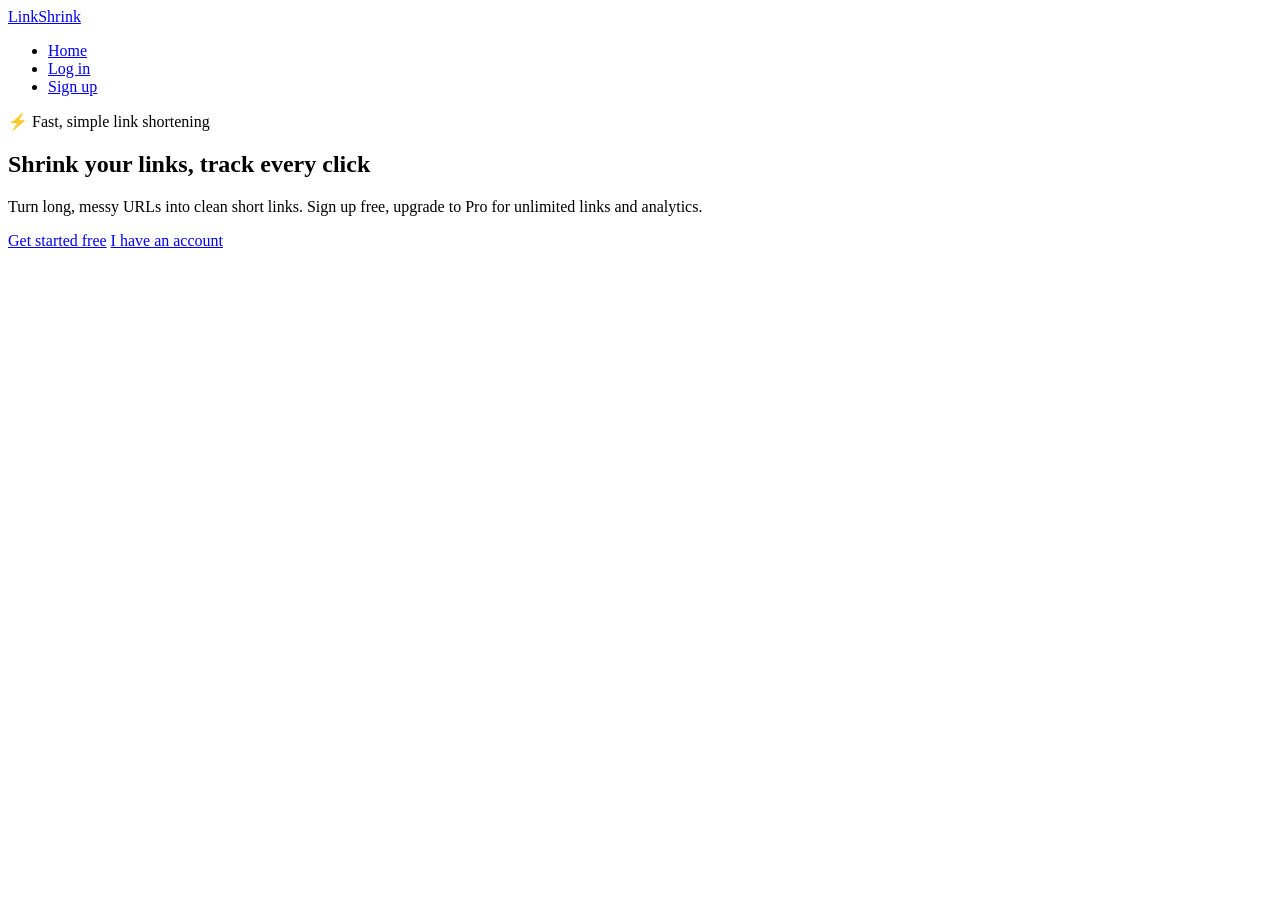
<file: src/main/resources/static/index.html>
<!DOCTYPE html>
<html lang="en">
<head>
<meta charset="UTF-8">
<meta name="viewport" content="width=device-width, initial-scale=1.0">
<title>LinkShrink — Shorten your links</title>
<link href="https://fonts.googleapis.com/css2?family=Syne:wght@400;600;700;800&family=DM+Sans:wght@300;400;500&display=swap" rel="stylesheet">
<!-- <link rel="stylesheet" href="css/styles.css"> -->
<link rel="stylesheet" href="https://d2c3wbw9fr9jgq.cloudfront.net/static/styles.css">
</head>
<body>
<div class="glow"></div>
<div id="navbar"></div>

<section class="hero">
<div class="hero-tag">⚡ Fast, simple link shortening</div>
<h1>Shrink your links, <span class="accent">track every click</span></h1>
<p>Turn long, messy URLs into clean short links. Sign up free, upgrade to Pro for unlimited links and analytics.</p>
<div class="btns">
<a href="signup.html" class="btn-primary">Get started free</a>
<a href="login.html" class="btn-outline">I have an account</a>
</div>
</section>

<script src="js/auth.js"></script> 
<script src="js/nav.js"></script> 

</body>
</html>
</file>
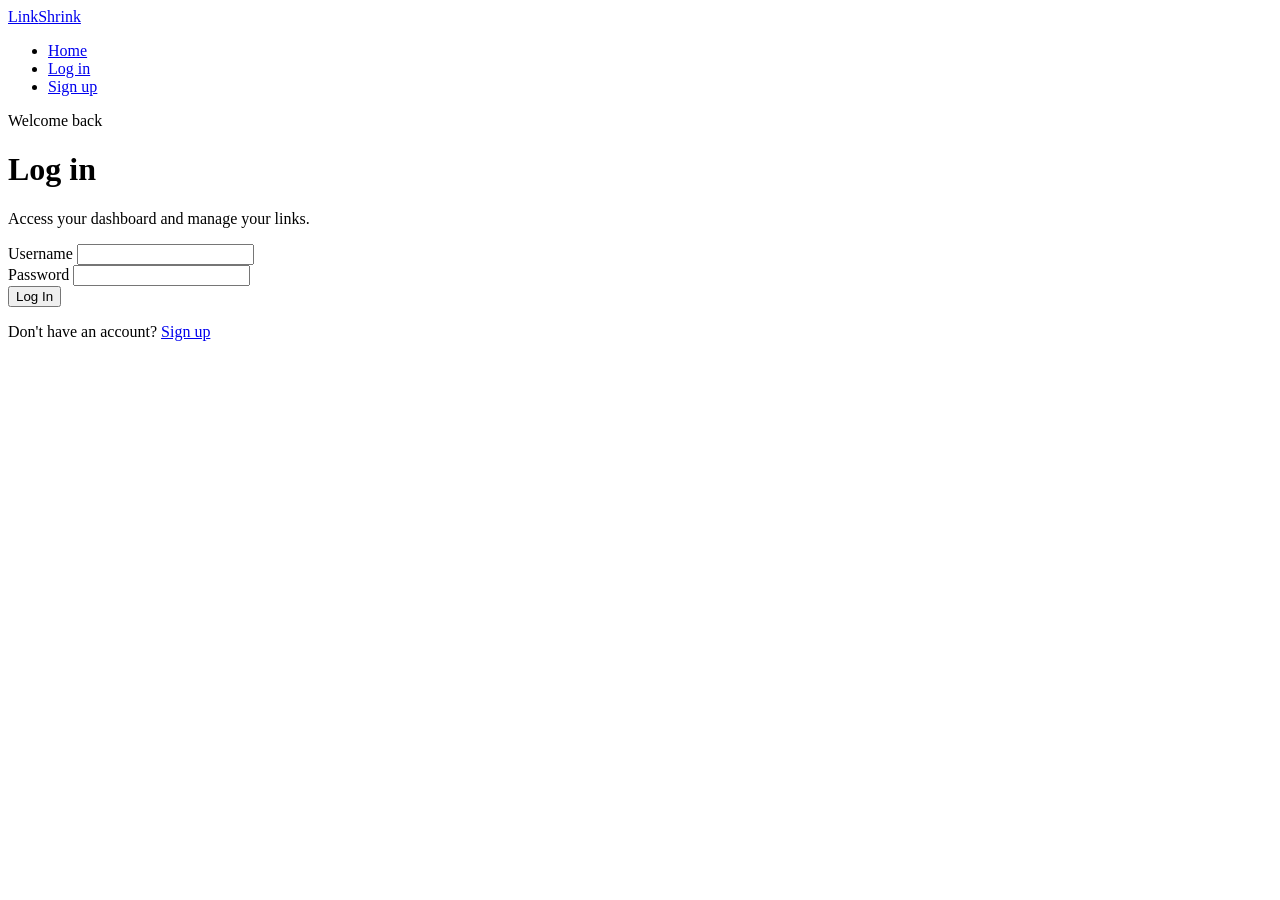
<file: src/main/resources/static/dashboard.html>
<!DOCTYPE html>
<html lang="en">

<head>
    <meta charset="UTF-8">
    <meta name="viewport" content="width=device-width, initial-scale=1.0">
    <title>Dashboard — LinkShrink</title>
    <link
        href="https://fonts.googleapis.com/css2?family=Syne:wght@400;600;700;800&family=DM+Sans:wght@300;400;500&display=swap"
        rel="stylesheet">
    <!-- <link rel="stylesheet" href="css/styles.css"> -->
    <link rel="stylesheet" href="https://d2c3wbw9fr9jgq.cloudfront.net/static/styles.css">
</head>

<body>
    <div class="glow"></div>
    <div id="navbar"></div>

    <main class="dash">
        <div class="dash-head">
            <span class="section-label">Your workspace</span>
            <h1 class="dash-title">Dashboard</h1>
            <p class="dash-sub">Create short links and track every click.</p>
        </div>

        <div class="create-card">
            <label for="longUrl" class="create-label">Paste a long URL</label>
            <div class="create-row">
                <input type="url" id="longUrl" placeholder="https://example.com/very/long/link..." />
                <button id="shortenBtn" class="btn-primary">Shorten</button>
            </div>
            <div id="createMsg" class="form-message"></div>
        </div>

        <div class="links-head">
            <h2>Your links</h2>
            <button id="refreshBtn" class="btn-outline btn-sm">Refresh</button>
        </div>

        <div id="linksContainer">
            <p class="empty-state" id="emptyState">Loading your links...</p>
        </div>
    </main>

    <script src="js/auth.js"></script>
    <script src="js/nav.js"></script> 
    
    <script>
        if (!isLoggedIn()) {
            window.location.href = 'login.html';
        }

        (async function checkUpgradeReturn() {
            const params = new URLSearchParams(window.location.search);
            if (params.get('upgraded') === 'true' && params.get('session_id')) {
                try {
                    const res = await fetchProtected('/api/confirm-upgrade', {
                        method: 'POST',
                        headers: { 'Content-Type': 'application/json' },
                        body: JSON.stringify({ sessionId: params.get('session_id') })
                    });
                    if (res.ok) {
                        alert('🎉 Upgraded to Pro! You now have unlimited links.');
                        window.history.replaceState({}, '', 'dashboard.html');
                    } else {
                        const data = await res.json().catch(() => ({}));
                        console.error('Upgrade failed:', data);
                    }
                } catch (e) { console.error('Upgrade error:', e); }
            }
        })();

        const BASE = API_BASE;

        document.getElementById('shortenBtn').addEventListener('click', async () => {
            const input = document.getElementById('longUrl');
            const msg = document.getElementById('createMsg');
            const btn = document.getElementById('shortenBtn');
            const longUrl = input.value.trim();

            if (!longUrl) { showMsg(msg, 'Please paste a URL first.', 'error'); return; }

            btn.disabled = true;
            btn.textContent = 'Shortening...';

            try {
                const res = await fetchProtected('/api/shorten', {
                    method: 'POST',
                    headers: { 'Content-Type': 'application/json' },
                    body: JSON.stringify({ longUrl })
                });
                if (res.ok) {
                    input.value = '';
                    showMsg(msg, 'Short link created!', 'success');
                    loadLinks();
                } else if (res.status === 401) {
                    showMsg(msg, 'Session expired. Redirecting to login...', 'error');
                    setTimeout(() => { window.location.href = 'login.html'; }, 1500);
                } else if (res.status === 403) {
                    const data = await res.json().catch(() => ({}));
                    if (data.error === 'FREE_LIMIT_REACHED') {
                        msg.innerHTML = `${data.message} <a href="upgrade.html" class="upgrade-link">Upgrade now →</a>`;
                        msg.className = 'form-message error';
                        msg.style.display = 'block';
                    } else {
                        showMsg(msg, 'Session expired. Redirecting...', 'error');
                        setTimeout(() => { window.location.href = 'login.html'; }, 1500);
                    }
                } else {
                    showMsg(msg, 'Could not create link', 'error');
                }
            } catch (err) {
                showMsg(msg, 'Network error. Please try again.', 'error');
            } finally {
                btn.disabled = false;
                btn.textContent = 'Shorten';
            }
        });

        async function loadLinks() {
            const container = document.getElementById('linksContainer');
            try {
                const res = await fetchProtected('/api/my-links');
                if (res.status === 401 || res.status === 403) { window.location.href = 'login.html'; return; }
                const links = await res.json();

                if (!links.length) {
                    container.innerHTML = `<p class="empty-state">No links yet — paste a URL above to create your first one.</p>`;
                    return;
                }

                container.innerHTML = links.map(link => `
          <div class="link-card">
            <div class="link-info">
              <a class="short-url" href="${BASE}/r/${link.shortCode}" target="_blank">${BASE}/r/${link.shortCode}</a>
              <span class="long-url" title="${link.longUrl}">${link.longUrl}</span>
            </div>
            <div class="link-meta">
              <span class="clicks">${link.clickCount} clicks</span>
              <button class="btn-outline btn-sm copy-btn" data-url="${BASE}/r/${link.shortCode}">Copy</button>
            </div>
          </div>
        `).join('');

                document.querySelectorAll('.copy-btn').forEach(b => {
                    b.addEventListener('click', () => {
                        navigator.clipboard.writeText(b.dataset.url);
                        b.textContent = 'Copied!';
                        setTimeout(() => { b.textContent = 'Copy'; }, 1500);
                    });
                });
            } catch (err) {
                container.innerHTML = `<p class="empty-state">Couldn't load links. Try refreshing.</p>`;
            }
        }

        function showMsg(el, text, type) {
            el.textContent = text;
            el.className = 'form-message ' + type;
            el.style.display = 'block';
            setTimeout(() => { el.style.display = 'none'; }, 3000);
        }

        document.getElementById('refreshBtn').addEventListener('click', loadLinks);
        loadLinks();
    </script>
</body>

</html>
</file>
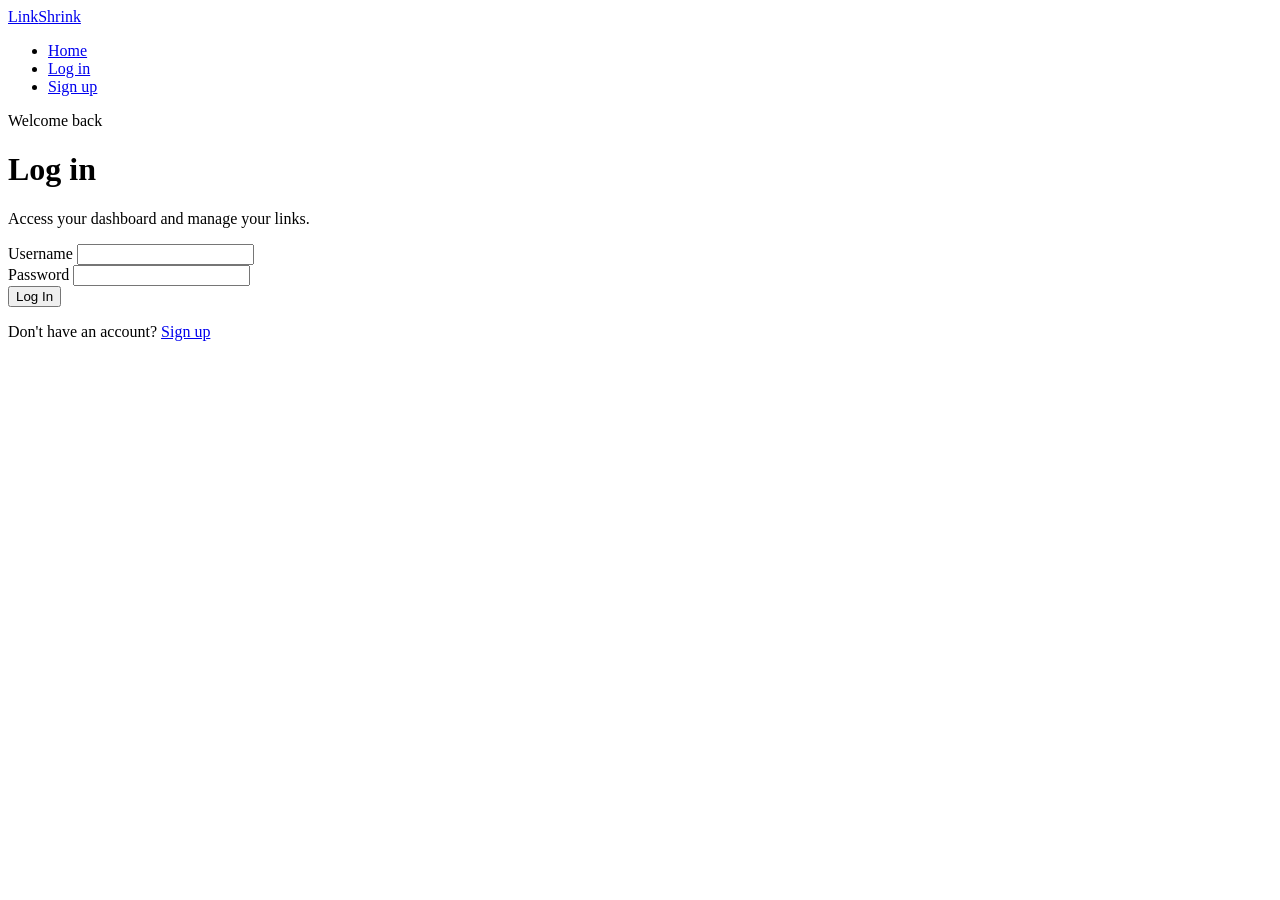
<file: src/main/resources/static/login.html>
<!DOCTYPE html>
<html lang="en">
<head>
<meta charset="UTF-8">
<meta name="viewport" content="width=device-width, initial-scale=1.0">
<title>Log in — LinkShrink</title>
<link href="https://fonts.googleapis.com/css2?family=Syne:wght@400;600;700;800&family=DM+Sans:wght@300;400;500&display=swap" rel="stylesheet">
<!-- <link rel="stylesheet" href="css/styles.css"> -->
<link rel="stylesheet" href="https://d2c3wbw9fr9jgq.cloudfront.net/static/styles.css">
</head>
<body>
<div class="glow"></div>
<div id="navbar"></div>

<div class="auth-wrapper">
<div class="auth-card">
<span class="label">Welcome back</span>
<h1>Log in</h1>
<p class="sub">Access your dashboard and manage your links.</p>

<form id="loginForm">
<div class="form-group">
<label for="username">Username</label>
<input type="text" id="username" required autocomplete="username">
</div>
<div class="form-group">
<label for="password">Password</label>
<input type="password" id="password" required autocomplete="current-password">
</div>
<button type="submit" class="submit-btn">Log In</button>
</form>

<div id="formMessage" class="form-message"></div>
<p class="auth-foot">Don't have an account? <a href="signup.html">Sign up</a></p>
</div>
</div>

<script src="js/auth.js"></script>
<script src="js/nav.js"></script> 

<script>
document.getElementById('loginForm').addEventListener('submit', async function (e) {
e.preventDefault();
const msg = document.getElementById('formMessage');
const btn = document.querySelector('.submit-btn');
btn.disabled = true; btn.textContent = 'Logging in...';

const username = document.getElementById('username').value;
const password = document.getElementById('password').value;

try {
const res = await loginUser(username, password);
if (res.ok) {
msg.textContent = 'Success! Redirecting...';
msg.className = 'form-message success'; msg.style.display = 'block';
setTimeout(() => { window.location.href = 'dashboard.html'; }, 800);
        } else {
throw new Error('Invalid username or password');
        }
      } catch (err) {
msg.textContent = err.message; msg.className = 'form-message error'; msg.style.display = 'block';
      } finally {
btn.disabled = false; btn.textContent = 'Log In';
      }
    });
</script>
</body>
</html>
</file>
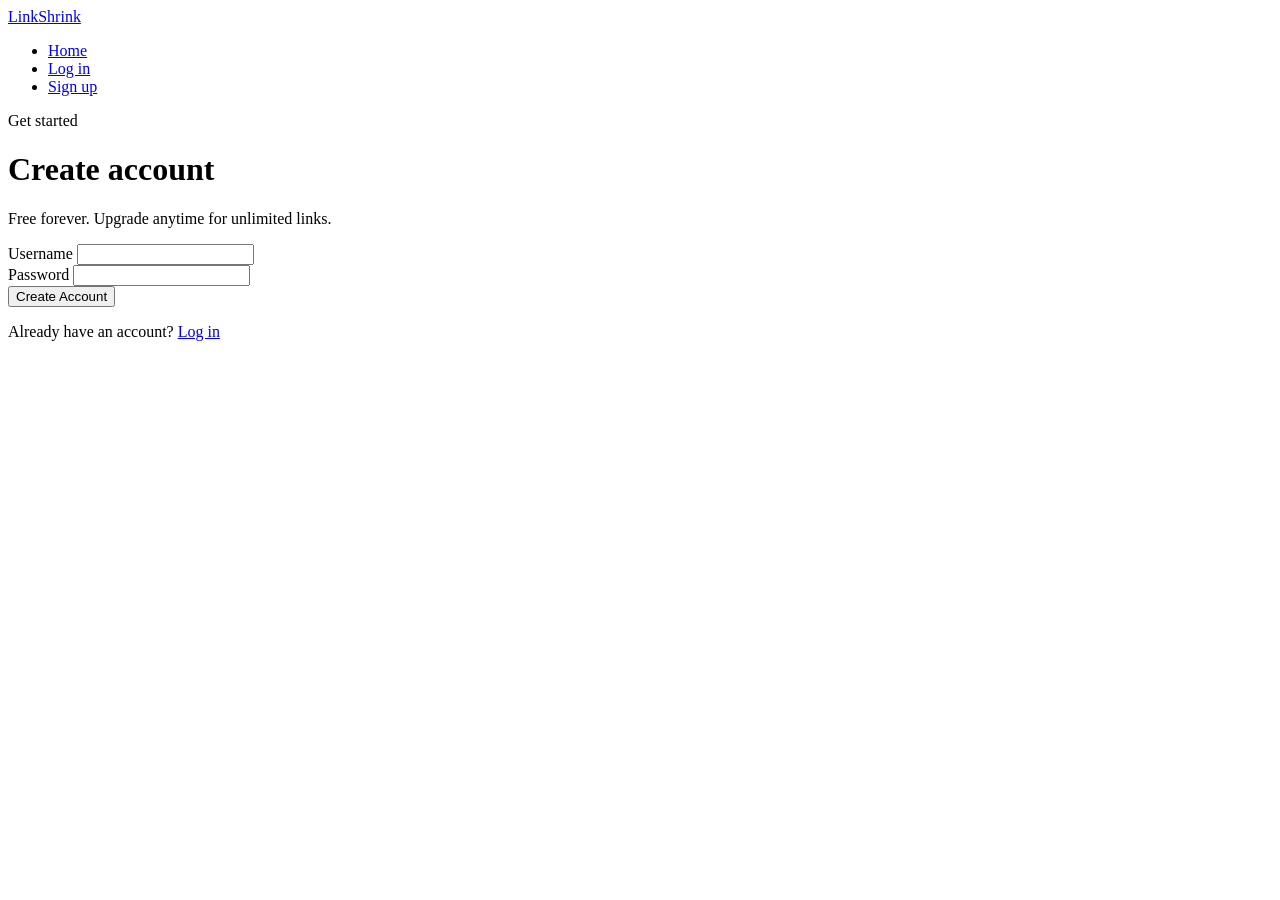
<file: src/main/resources/static/signup.html>
<!DOCTYPE html>
<html lang="en">
<head>
<meta charset="UTF-8">
<meta name="viewport" content="width=device-width, initial-scale=1.0">
<title>Sign up — LinkShrink</title>
<link href="https://fonts.googleapis.com/css2?family=Syne:wght@400;600;700;800&family=DM+Sans:wght@300;400;500&display=swap" rel="stylesheet">
<!-- <link rel="stylesheet" href="css/styles.css"> -->
<link rel="stylesheet" href="https://d2c3wbw9fr9jgq.cloudfront.net/static/styles.css">
</head>
<body>
<div class="glow"></div>
<div id="navbar"></div>

<div class="auth-wrapper">
<div class="auth-card">
<span class="label">Get started</span>
<h1>Create account</h1>
<p class="sub">Free forever. Upgrade anytime for unlimited links.</p>

<form id="signupForm">
<div class="form-group">
<label for="username">Username</label>
<input type="text" id="username" required autocomplete="username">
</div>
<div class="form-group">
<label for="password">Password</label>
<input type="password" id="password" required autocomplete="new-password">
</div>
<button type="submit" class="submit-btn">Create Account</button>
</form>

<div id="formMessage" class="form-message"></div>
<p class="auth-foot">Already have an account? <a href="login.html">Log in</a></p>
</div>
</div>

 <script src="js/auth.js"></script> 
 <script src="js/nav.js"></script> 

<script>
document.getElementById('signupForm').addEventListener('submit', async function (e) {
e.preventDefault();
const msg = document.getElementById('formMessage');
const btn = document.querySelector('.submit-btn');
btn.disabled = true; btn.textContent = 'Creating...';

const username = document.getElementById('username').value;
const password = document.getElementById('password').value;

try {
const res = await signupUser(username, password);
if (res.ok) {
msg.textContent = 'Account created! Redirecting to login...';
msg.className = 'form-message success'; msg.style.display = 'block';
setTimeout(() => { window.location.href = 'login.html'; }, 1000);
        } else {
const errText = await res.text();
throw new Error(errText || `Signup failed (${res.status})`);
        }
      } catch (err) {
msg.textContent = err.message; msg.className = 'form-message error'; msg.style.display = 'block';
      } finally {
btn.disabled = false; btn.textContent = 'Create Account';
      }
    });
</script>
</body>
</html>
</file>
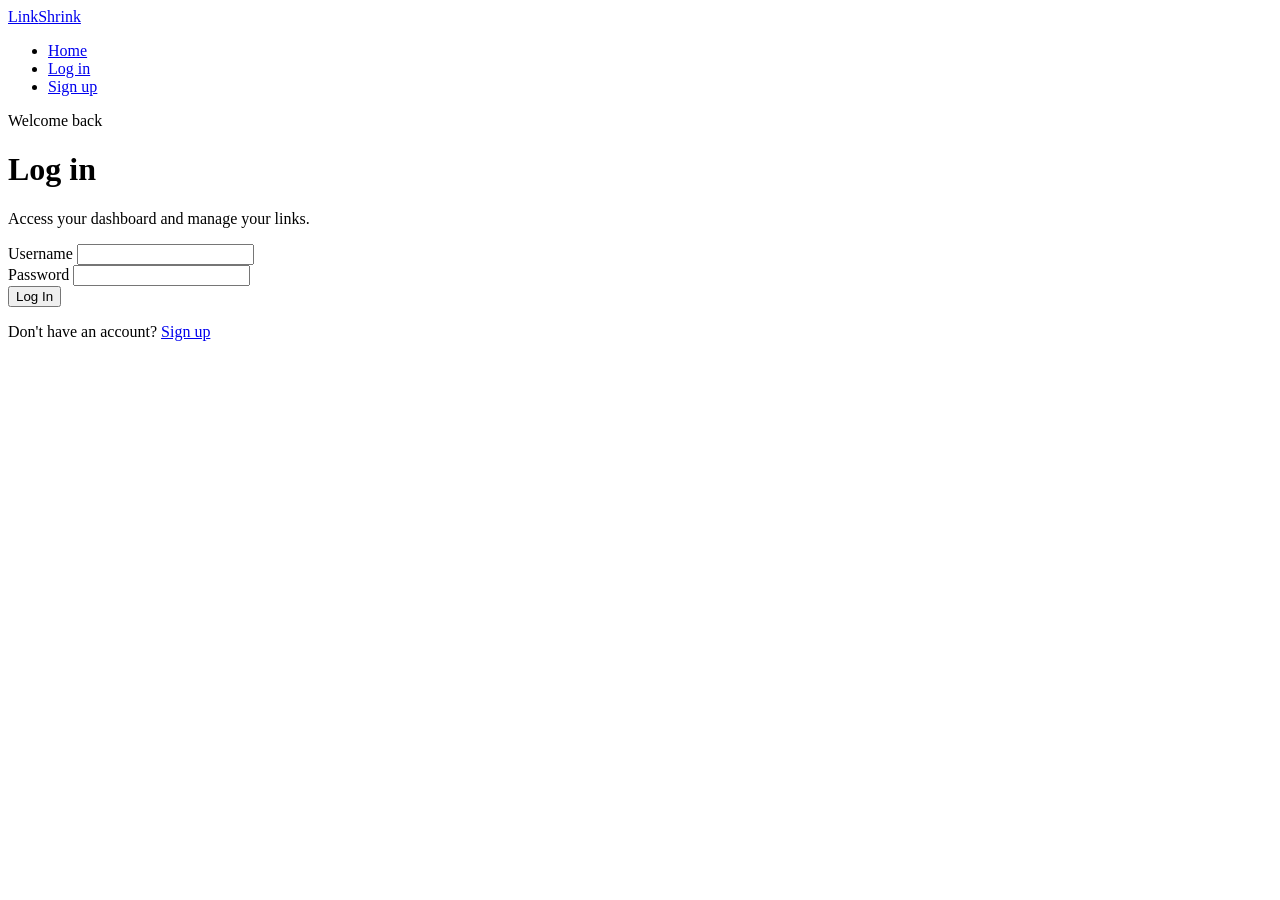
<file: src/main/resources/static/upgrade.html>
<!DOCTYPE html>
<html lang="en">
<head>
<meta charset="UTF-8">
<meta name="viewport" content="width=device-width, initial-scale=1.0">
<title>Upgrade — LinkShrink</title>
<link href="https://fonts.googleapis.com/css2?family=Syne:wght@400;600;700;800&family=DM+Sans:wght@300;400;500&display=swap" rel="stylesheet">
<!-- <link rel="stylesheet" href="css/styles.css"> -->
<link rel="stylesheet" href="https://d2c3wbw9fr9jgq.cloudfront.net/static/styles.css">
</head>
<body>
<div class="glow"></div>
<div id="navbar"></div>

<main class="dash" style="max-width: 560px;">
<div class="dash-head" style="text-align:center;">
<span class="section-label">Pricing</span>
<h1 class="dash-title">Upgrade to Pro</h1>
<p class="dash-sub">Unlock unlimited links and remove the free-tier cap.</p>
</div>

<div class="create-card" style="text-align:center;">
<div class="price-tag">$9<span class="price-period">/month</span></div>
<ul class="price-features">
<li>Unlimited short links</li>
<li>Click tracking on every link</li>
<li>Priority support</li>
</ul>
<button id="upgradeBtn" class="btn-primary" style="width:100%; margin-top:1rem;">
        Upgrade to Pro
</button>
<div id="upgradeMsg" class="form-message"></div>
</div>
</main>

<script src="js/auth.js"></script>
<script src="js/nav.js"></script> 

<script>
if (!isLoggedIn()) { window.location.href = 'login.html'; }

const upgradeBtn = document.getElementById('upgradeBtn');
const upgradeMsg = document.getElementById('upgradeMsg');

upgradeBtn.addEventListener('click', async () => {
upgradeBtn.disabled = true;
upgradeBtn.textContent = 'Redirecting to checkout...';
try {
const res = await fetchProtected('/api/create-checkout-session', { method: 'POST' });
if (res.status === 401 || res.status === 403) { window.location.href = 'login.html'; return; }
const data = await res.json();
if (data.url) {
window.location.href = data.url;
        } else {
throw new Error(data.error || 'Could not start checkout');
        }
      } catch (err) {
upgradeMsg.textContent = err.message;
upgradeMsg.className = 'form-message error';
upgradeMsg.style.display = 'block';
upgradeBtn.disabled = false;
upgradeBtn.textContent = 'Upgrade to Pro';
      }
    });
</script>
</body>
</html>
</file>
<file: src/main/resources/static/css/styles.css>
/* ============================================================
   LINKSHRINK — SHARED STYLESHEET (all pages link this one file)
   Change --accent to rebrand the whole site instantly.
   ============================================================ */

/* ---- reset ---- */
* { margin: 0; padding: 0; box-sizing: border-box; }

/* ---- theme tokens ---- */
:root {
  --bg: #0a0e27;
  --bg-secondary: #151932;
  --accent: #06b6d4;                    /* cyan — change to rebrand */
  --accent-glow: rgba(6,182,212,0.4);
  --text: #e2e8f0;
  --text-dim: #94a3b8;
  --border: #1e293b;
}

html { scroll-behavior: smooth; }
body {
  font-family: 'DM Sans', sans-serif;
  background: var(--bg); color: var(--text);
  line-height: 1.6; overflow-x: hidden; min-height: 100vh;
}

/* ---- ambient glow ---- */
.glow {
  position: fixed; top: -50%; left: -50%; width: 200%; height: 200%;
  background: radial-gradient(circle at 50% 50%, var(--accent-glow) 0%, transparent 50%);
  opacity: 0.15; pointer-events: none; z-index: -1;
}

/* ---- navbar (built dynamically by nav.js) ---- */
nav {
  position: fixed; top: 0; left: 0; right: 0;
  display: flex; justify-content: space-between; align-items: center;
  padding: 1.5rem 6%;
  background: rgba(10,14,39,0.8); backdrop-filter: blur(12px);
  border-bottom: 1px solid var(--border); z-index: 1000;
}
.nav-logo { font-family: 'Syne', sans-serif; font-size: 1.5rem; font-weight: 700; color: var(--text); text-decoration: none; }
.nav-logo span { color: var(--accent); }
nav ul { display: flex; list-style: none; gap: 2rem; align-items: center; }
nav ul li a { color: var(--text-dim); text-decoration: none; font-weight: 500; transition: color 0.3s; cursor: pointer; }
nav ul li a:hover { color: var(--accent); }
.pro-badge { background: var(--accent); color: #0a0e27; padding: 0.2rem 0.7rem; border-radius: 50px; font-size: 0.8rem; font-weight: 700; }

/* ---- buttons (shared) ---- */
.btn-primary, .btn-outline {
  padding: 0.9rem 2.2rem; border-radius: 8px; text-decoration: none;
  font-weight: 600; transition: all 0.3s; display: inline-block; cursor: pointer; border: none; font-family: inherit; font-size: 1rem;
}
.btn-primary { background: var(--accent); color: #0a0e27; }
.btn-primary:hover { transform: translateY(-2px); box-shadow: 0 10px 30px var(--accent-glow); }
.btn-outline { border: 2px solid var(--accent); color: var(--accent); background: transparent; }
.btn-outline:hover { background: rgba(6,182,212,0.1); }
.nav-btn { padding: 0.55rem 1.3rem !important; }

/* ---- form group (shared: login, signup, dashboard) ---- */
.form-group { margin-bottom: 1.3rem; }
.form-group label { display: block; margin-bottom: 0.5rem; font-weight: 500; color: var(--text); font-size: 0.95rem; }
.form-group input {
  width: 100%; padding: 0.9rem 1rem; background: var(--bg); border: 1px solid var(--border);
  border-radius: 8px; color: var(--text); font-size: 1rem; font-family: 'DM Sans', sans-serif; transition: border-color 0.3s;
}
.form-group input:focus { outline: none; border-color: var(--accent); }

.submit-btn {
  width: 100%; padding: 1rem; margin-top: 0.5rem; background: var(--accent); color: #0a0e27;
  border: none; border-radius: 8px; font-size: 1rem; font-weight: 700; cursor: pointer; font-family: 'Syne', sans-serif; transition: all 0.3s;
}
.submit-btn:hover { transform: translateY(-2px); box-shadow: 0 10px 30px var(--accent-glow); }
.submit-btn:disabled { opacity: 0.6; cursor: not-allowed; transform: none; }

/* ---- message toast (shared) ---- */
.form-message { display: none; margin-top: 1.3rem; padding: 0.9rem; border-radius: 8px; font-weight: 500; text-align: center; font-size: 0.9rem; }
.form-message.success { background: rgba(34,197,94,0.1); border: 1px solid #22c55e; color: #4ade80; }
.form-message.error { background: rgba(239,68,68,0.1); border: 1px solid #ef4444; color: #f87171; }

/* ============================================================
   PAGE-SPECIFIC SECTIONS (kept in the same file, clearly labeled)
   ============================================================ */

/* ---- HOME hero ---- */
.hero {
  min-height: 100vh; display: flex; flex-direction: column; justify-content: center; align-items: center;
  text-align: center; padding: 6rem 1.5rem 3rem; max-width: 800px; margin: 0 auto;
}
.hero-tag {
  display: inline-block; padding: 0.5rem 1rem; background: rgba(6,182,212,0.1); border: 1px solid var(--accent);
  border-radius: 50px; color: var(--accent); font-size: 0.9rem; font-weight: 500; margin-bottom: 1.5rem;
}
.hero h1 { font-family: 'Syne', sans-serif; font-size: 3.5rem; font-weight: 800; line-height: 1.1; margin-bottom: 1.2rem; }
.hero h1 .accent { color: var(--accent); }
.hero p { font-size: 1.15rem; color: var(--text-dim); max-width: 560px; margin-bottom: 2.5rem; }
.hero .btns { display: flex; gap: 1rem; flex-wrap: wrap; justify-content: center; }

/* ---- AUTH card (login + signup) ---- */
.auth-wrapper { min-height: 100vh; display: flex; justify-content: center; align-items: center; padding: 6rem 1.5rem 3rem; }
.auth-card { background: var(--bg-secondary); border: 1px solid var(--border); border-radius: 16px; padding: 2.5rem; width: 100%; max-width: 420px; }
.auth-card .label { display: inline-block; color: var(--accent); font-weight: 600; text-transform: uppercase; font-size: 0.85rem; letter-spacing: 1px; margin-bottom: 0.5rem; }
.auth-card h1 { font-family: 'Syne', sans-serif; font-size: 2rem; font-weight: 700; margin-bottom: 0.5rem; }
.auth-card .sub { color: var(--text-dim); margin-bottom: 2rem; font-size: 0.95rem; }
.auth-foot { text-align: center; margin-top: 1.5rem; color: var(--text-dim); font-size: 0.9rem; }
.auth-foot a { color: var(--accent); text-decoration: none; font-weight: 500; }

/* ---- responsive ---- */
@media (max-width: 640px) {
  .hero h1 { font-size: 2.4rem; }
  nav ul { gap: 1rem; }
  nav ul li a { font-size: 0.9rem; }
}



/* ============================================================
   DASHBOARD STYLES  (append these to your existing styles.css)
   ============================================================ */

   .dash {
    max-width: 800px;
    margin: 0 auto;
    padding: 7rem 1.5rem 4rem;
  }
  
  .dash-head { margin-bottom: 2rem; }
  .dash-title {
    font-family: 'Syne', sans-serif; font-size: 2.5rem; font-weight: 700; margin: 0.3rem 0;
  }
  .dash-sub { color: var(--text-dim); font-size: 1.05rem; }
  
  /* ---- create-link card ---- */
  .create-card {
    background: var(--bg-secondary);
    border: 1px solid var(--border);
    border-radius: 16px;
    padding: 1.8rem;
    margin-bottom: 2.5rem;
  }
  .create-label {
    display: block; font-weight: 500; margin-bottom: 0.8rem; font-size: 0.95rem;
  }
  .create-row { display: flex; gap: 0.8rem; }
  .create-row input {
    flex: 1; padding: 0.9rem 1rem;
    background: var(--bg); border: 1px solid var(--border);
    border-radius: 8px; color: var(--text); font-size: 1rem;
    font-family: 'DM Sans', sans-serif; transition: border-color 0.3s;
  }
  .create-row input:focus { outline: none; border-color: var(--accent); }
  .create-row .btn-primary { white-space: nowrap; }
  
  /* ---- links list header ---- */
  .links-head {
    display: flex; justify-content: space-between; align-items: center; margin-bottom: 1.2rem;
  }
  .links-head h2 { font-family: 'Syne', sans-serif; font-size: 1.5rem; font-weight: 600; }
  
  .btn-sm { padding: 0.5rem 1.1rem !important; font-size: 0.9rem; }
  
  /* ---- individual link card ---- */
  .link-card {
    background: var(--bg-secondary);
    border: 1px solid var(--border);
    border-radius: 12px;
    padding: 1.2rem 1.4rem;
    margin-bottom: 0.9rem;
    display: flex; justify-content: space-between; align-items: center; gap: 1rem;
    transition: border-color 0.3s;
  }
  .link-card:hover { border-color: var(--accent); }
  
  .link-info { display: flex; flex-direction: column; gap: 0.3rem; overflow: hidden; }
  .short-url {
    color: var(--accent); font-weight: 600; text-decoration: none; font-size: 1.05rem;
  }
  .short-url:hover { text-decoration: underline; }
  .long-url {
    color: var(--text-dim); font-size: 0.88rem;
    white-space: nowrap; overflow: hidden; text-overflow: ellipsis; max-width: 420px;
  }
  
  .link-meta { display: flex; align-items: center; gap: 1rem; white-space: nowrap; }
  .clicks {
    background: rgba(6,182,212,0.12); color: var(--accent);
    padding: 0.35rem 0.8rem; border-radius: 50px; font-size: 0.85rem; font-weight: 600;
  }
  
  .empty-state {
    text-align: center; color: var(--text-dim);
    padding: 2.5rem 1rem; font-size: 1rem;
  }
  
  /* ---- responsive ---- */
  @media (max-width: 640px) {
    .create-row { flex-direction: column; }
    .link-card { flex-direction: column; align-items: flex-start; }
    .long-url { max-width: 100%; }
    .link-meta { width: 100%; justify-content: space-between; }
  }


/* ----link to upgrade page---- */
  .upgrade-link {
    color: var(--accent); font-weight: 600; text-decoration: none; margin-left: 0.4rem;
  }
  .upgrade-link:hover { text-decoration: underline; }




  /* ============================================================
   UPGRADE PAGE STYLES  (append to styles.css)
   ============================================================ */
.price-tag {
  font-family: 'Syne', sans-serif;
  font-size: 3rem; font-weight: 700; color: var(--accent);
  margin: 0.5rem 0;
}
.price-period { font-size: 1.1rem; color: var(--text-dim); font-weight: 400; }

.price-features {
  list-style: none; padding: 0; margin: 1.5rem 0;
  text-align: left; display: inline-block;
}
.price-features li {
  padding: 0.5rem 0 0.5rem 1.8rem; position: relative; color: var(--text);
}
.price-features li::before {
  content: "✓"; position: absolute; left: 0; color: var(--accent); font-weight: 700;
}

/* the upgrade link shown on the dashboard when limit is hit */
.upgrade-link {
  color: var(--accent); font-weight: 600; text-decoration: none; margin-left: 0.4rem;
}
.upgrade-link:hover { text-decoration: underline; }
</file>
